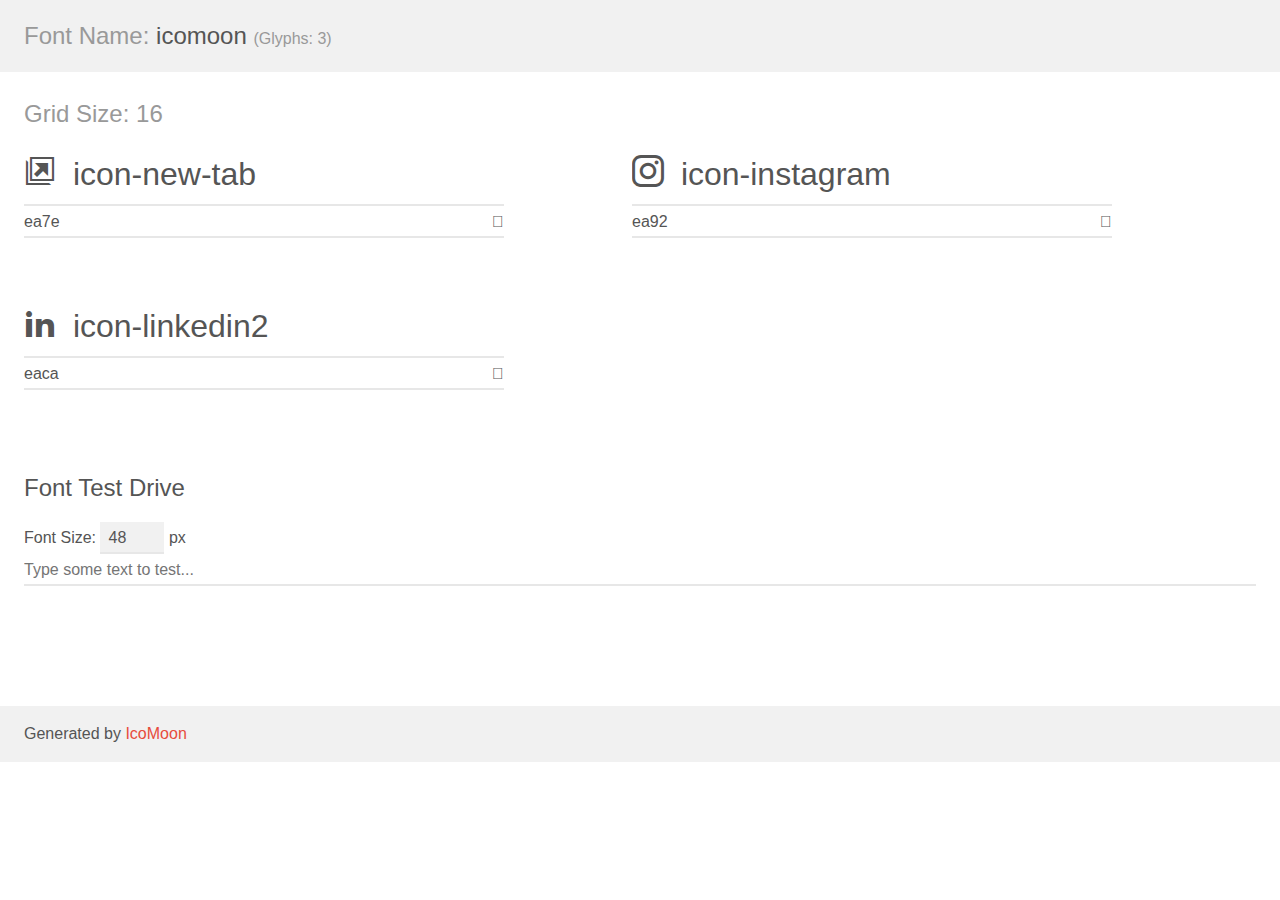
<file: icomoon/demo.html>
<!doctype html>
<html>
<head>
    <meta charset="utf-8">
    <title>IcoMoon Demo</title>
    <meta name="description" content="An Icon Font Generated By IcoMoon.io">
    <meta name="viewport" content="width=device-width, initial-scale=1">
    <link rel="stylesheet" href="demo-files/demo.css">
    <link rel="stylesheet" href="style.css"></head>
<body>
    <div class="bgc1 clearfix">
        <h1 class="mhmm mvm"><span class="fgc1">Font Name:</span> icomoon <small class="fgc1">(Glyphs:&nbsp;3)</small></h1>
    </div>
    <div class="clearfix mhl ptl">
        <h1 class="mvm mtn fgc1">Grid Size: 16</h1>
        <div class="glyph fs1">
            <div class="clearfix bshadow0 pbs">
                <span class="icon-new-tab"></span>
                <span class="mls"> icon-new-tab</span>
            </div>
            <fieldset class="fs0 size1of1 clearfix hidden-false">
                <input type="text" readonly value="ea7e" class="unit size1of2" />
                <input type="text" maxlength="1" readonly value="&#xea7e;" class="unitRight size1of2 talign-right" />
            </fieldset>
            <div class="fs0 bshadow0 clearfix hidden-true">
                <span class="unit pvs fgc1">liga: </span>
                <input type="text" readonly value="new-tab, out2" class="liga unitRight" />
            </div>
        </div>
        <div class="glyph fs1">
            <div class="clearfix bshadow0 pbs">
                <span class="icon-instagram"></span>
                <span class="mls"> icon-instagram</span>
            </div>
            <fieldset class="fs0 size1of1 clearfix hidden-false">
                <input type="text" readonly value="ea92" class="unit size1of2" />
                <input type="text" maxlength="1" readonly value="&#xea92;" class="unitRight size1of2 talign-right" />
            </fieldset>
            <div class="fs0 bshadow0 clearfix hidden-true">
                <span class="unit pvs fgc1">liga: </span>
                <input type="text" readonly value="instagram, brand12" class="liga unitRight" />
            </div>
        </div>
        <div class="glyph fs1">
            <div class="clearfix bshadow0 pbs">
                <span class="icon-linkedin2"></span>
                <span class="mls"> icon-linkedin2</span>
            </div>
            <fieldset class="fs0 size1of1 clearfix hidden-false">
                <input type="text" readonly value="eaca" class="unit size1of2" />
                <input type="text" maxlength="1" readonly value="&#xeaca;" class="unitRight size1of2 talign-right" />
            </fieldset>
            <div class="fs0 bshadow0 clearfix hidden-true">
                <span class="unit pvs fgc1">liga: </span>
                <input type="text" readonly value="linkedin2, brand65" class="liga unitRight" />
            </div>
        </div>
    </div>

    <!--[if gt IE 8]><!-->
    <div class="mhl clearfix mbl">
        <h1>Font Test Drive</h1>
        <label>
            Font Size: <input id="fontSize" type="number" class="textbox0 mbm"
            min="8" value="48" />
            px
        </label>
        <input id="testText" type="text" class="phl size1of1 mvl"
        placeholder="Type some text to test..." value=""/>
        <div id="testDrive" class="icon-" style="font-family: icomoon">&nbsp;
        </div>
    </div>
    <!--<![endif]-->
    <div class="bgc1 clearfix">
        <p class="mhl">Generated by <a href="https://icomoon.io/app">IcoMoon</a></p>
    </div>

    <script src="demo-files/demo.js"></script>
</body>
</html>
</file>
<file: icomoon/demo-files/demo.css>
body {
  padding: 0;
  margin: 0;
  font-family: sans-serif;
  font-size: 1em;
  line-height: 1.5;
  color: #555;
  background: #fff;
}
h1 {
  font-size: 1.5em;
  font-weight: normal;
}
small {
  font-size: .66666667em;
}
a {
  color: #e74c3c;
  text-decoration: none;
}
a:hover, a:focus {
  box-shadow: 0 1px #e74c3c;
}
.bshadow0, input {
  box-shadow: inset 0 -2px #e7e7e7;
}
input:hover {
  box-shadow: inset 0 -2px #ccc;
}
input, fieldset {
  font-family: sans-serif;
  font-size: 1em;
  margin: 0;
  padding: 0;
  border: 0;
}
input {
  color: inherit;
  line-height: 1.5;
  height: 1.5em;
  padding: .25em 0;
}
input:focus {
  outline: none;
  box-shadow: inset 0 -2px #449fdb;
}
.glyph {
  font-size: 16px;
  width: 15em;
  padding-bottom: 1em;
  margin-right: 4em;
  margin-bottom: 1em;
  float: left;
  overflow: hidden;
}
.liga {
  width: 80%;
  width: calc(100% - 2.5em);
}
.talign-right {
  text-align: right;
}
.talign-center {
  text-align: center;
}
.bgc1 {
  background: #f1f1f1;
}
.fgc1 {
  color: #999;
}
.fgc0 {
  color: #000;
}
p {
  margin-top: 1em;
  margin-bottom: 1em;
}
.mvm {
  margin-top: .75em;
  margin-bottom: .75em;
}
.mtn {
  margin-top: 0;
}
.mtl, .mal {
  margin-top: 1.5em;
}
.mbl, .mal {
  margin-bottom: 1.5em;
}
.mal, .mhl {
  margin-left: 1.5em;
  margin-right: 1.5em;
}
.mhmm {
  margin-left: 1em;
  margin-right: 1em;
}
.mls {
  margin-left: .25em;
}
.ptl {
  padding-top: 1.5em;
}
.pbs, .pvs {
  padding-bottom: .25em;
}
.pvs, .pts {
  padding-top: .25em;
}
.unit {
  float: left;
}
.unitRight {
  float: right;
}
.size1of2 {
  width: 50%;
}
.size1of1 {
  width: 100%;
}
.clearfix:before, .clearfix:after {
  content: " ";
  display: table;
}
.clearfix:after {
  clear: both;
}
.hidden-true {
  display: none;
}
.textbox0 {
  width: 3em;
  background: #f1f1f1;
  padding: .25em .5em;
  line-height: 1.5;
  height: 1.5em;
}
#testDrive {
  display: block;
  padding-top: 24px;
  line-height: 1.5;
}
.fs0 {
  font-size: 16px;
}
.fs1 {
  font-size: 32px;
}
</file>
<file: icomoon/style.css>
@font-face {
  font-family: 'icomoon';
  src:  url('fonts/icomoon.eot?m7m40l');
  src:  url('fonts/icomoon.eot?m7m40l#iefix') format('embedded-opentype'),
    url('fonts/icomoon.ttf?m7m40l') format('truetype'),
    url('fonts/icomoon.woff?m7m40l') format('woff'),
    url('fonts/icomoon.svg?m7m40l#icomoon') format('svg');
  font-weight: normal;
  font-style: normal;
  font-display: block;
}

[class^="icon-"], [class*=" icon-"] {
  /* use !important to prevent issues with browser extensions that change fonts */
  font-family: 'icomoon' !important;
  speak: never;
  font-style: normal;
  font-weight: normal;
  font-variant: normal;
  text-transform: none;
  line-height: 1;

  /* Better Font Rendering =========== */
  -webkit-font-smoothing: antialiased;
  -moz-osx-font-smoothing: grayscale;
}

.icon-new-tab:before {
  content: "\ea7e";
}
.icon-instagram:before {
  content: "\ea92";
}
.icon-linkedin2:before {
  content: "\eaca";
}
</file>
